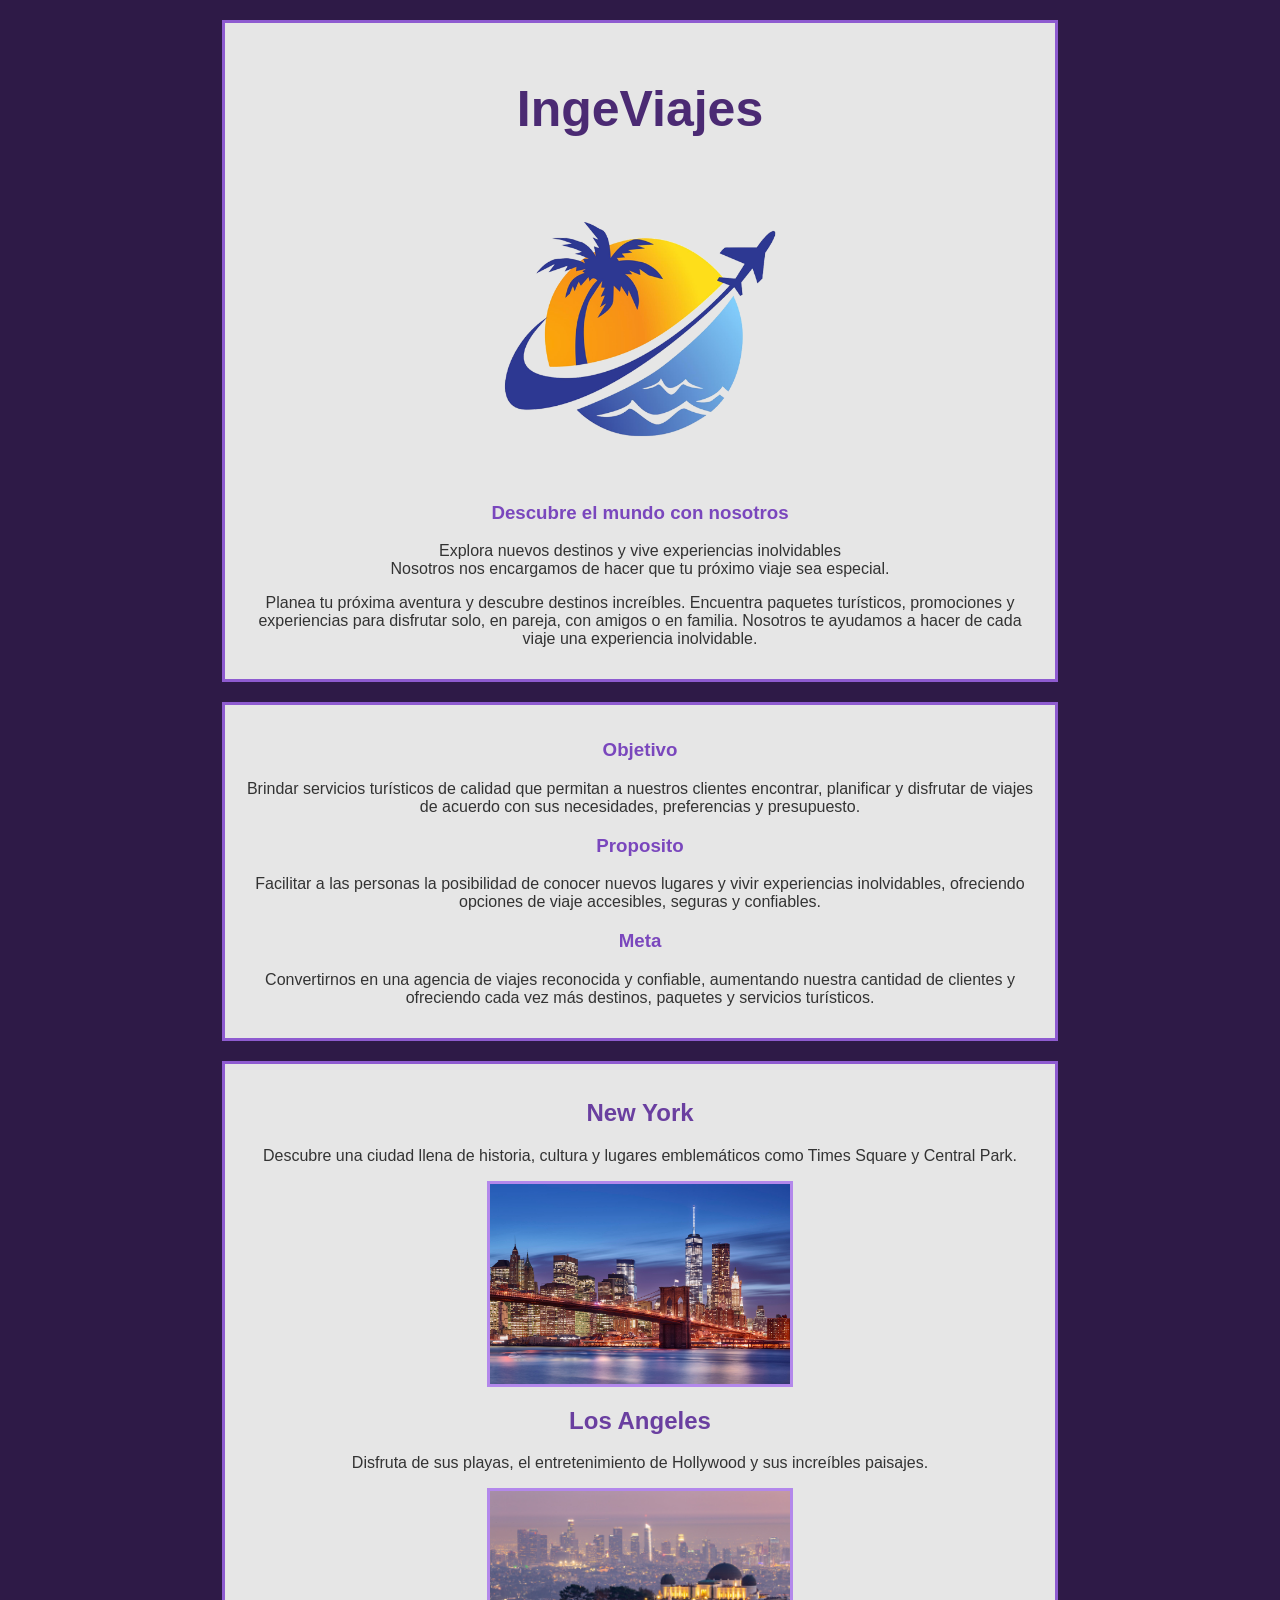
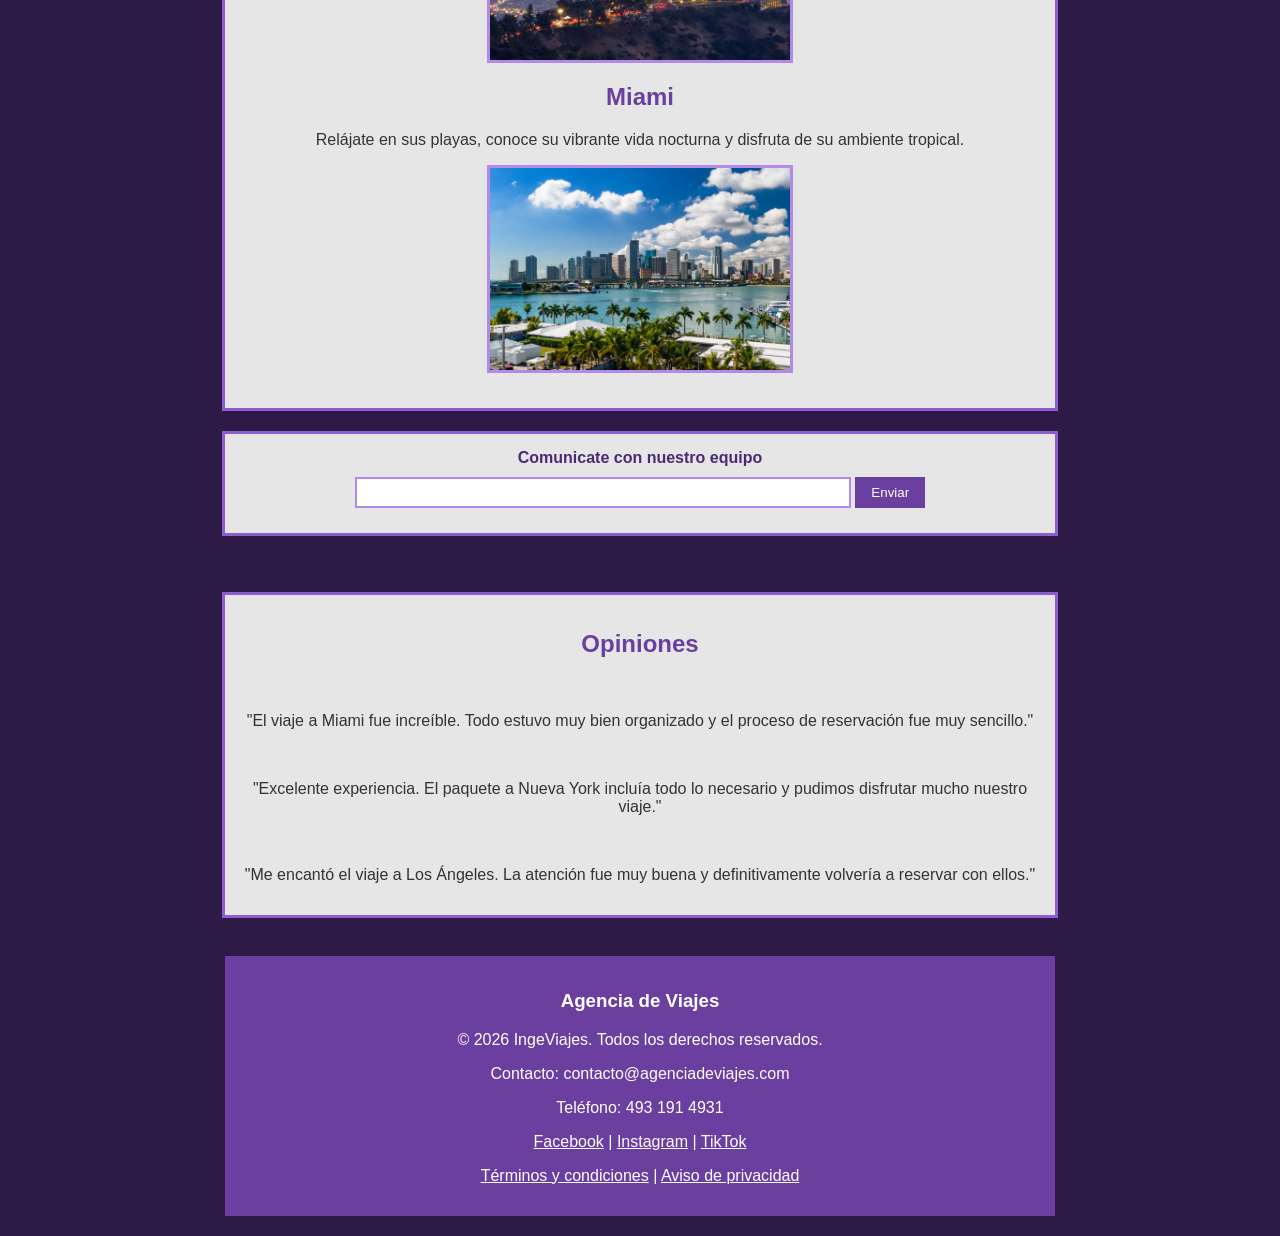
<file: index.html>
<!DOCTYPE html>
<html lang="en">
<head>
    <link rel="stylesheet" href="StylesFolder/index1.css">
    <meta charset="UTF-8">
    <meta name="viewport" content="width=device-width, initial-scale=1.0">
    <title>IngeViajes</title>
    <link rel="icon" type="image/png" href="Imagenes/TravelsLogo.png">
</head>
<body>
    
    <section class="incio">
        <h1>IngeViajes</h1>
        <img class="LogoImg" src="Imagenes/TravelsLogo.png" alt="">
        <h3>Descubre el mundo con nosotros</h3>
        <p>Explora nuevos destinos y vive experiencias inolvidables
        <br>Nosotros nos encargamos de hacer que tu próximo viaje sea especial.</p>
        <p>Planea tu próxima aventura y descubre destinos increíbles. Encuentra paquetes turísticos, promociones y experiencias para disfrutar solo, en pareja, con amigos o en familia. Nosotros te ayudamos a hacer de cada viaje una experiencia inolvidable.</p>
    </section>

    <section class="Info">
        <h3>Objetivo</h3>
        <p>Brindar servicios turísticos de calidad que permitan a nuestros clientes encontrar, planificar y disfrutar de viajes de acuerdo con sus necesidades, preferencias y presupuesto.</p>
        <h3>Proposito</h3>
        <p>Facilitar a las personas la posibilidad de conocer nuevos lugares y vivir experiencias inolvidables, ofreciendo opciones de viaje accesibles, seguras y confiables.</p>
        <h3>Meta</h3>
        <p>Convertirnos en una agencia de viajes reconocida y confiable, aumentando nuestra cantidad de clientes y ofreciendo cada vez más destinos, paquetes y servicios turísticos.</p>
    </section>

    <section class="Viajes">
        <h2>New York</h2>
        <p>Descubre una ciudad llena de historia, cultura y lugares emblemáticos como Times Square y Central Park.</p>
        <a href="NewYork.html" target="_blank">
            <img class="Destinos" src="Imagenes/NewYork.jpg" alt="">
        </a> 
        <h2>Los Angeles</h2>
        <p>Disfruta de sus playas, el entretenimiento de Hollywood y sus increíbles paisajes.</p>
        <a href="LosAngeles.html" target="_blank">
            <img class="Destinos" src="Imagenes/LosAngeles.jpg" alt="">
        </a>
        <h2>Miami</h2>
        <p>Relájate en sus playas, conoce su vibrante vida nocturna y disfruta de su ambiente tropical.</p>
        <a href="Miami.html" target="_blank">
            <img class="Destinos" src="Imagenes/Miami.jpg" alt="">
        </a>
    </section>

    <form>
        <label>Comunicate con nuestro equipo</label><br>
        <input type="text">

        <button type="submit">Enviar</button>
    </form>

<br>
<br>

    <section class="Opiniones">
        <h2>Opiniones</h2>
        <br>
        <p>"El viaje a Miami fue increíble. Todo estuvo muy bien organizado y el proceso de reservación fue muy sencillo."</p>
        <br>
        <p>"Excelente experiencia. El paquete a Nueva York incluía todo lo necesario y pudimos disfrutar mucho nuestro viaje."</p>
        <br>
        <p>"Me encantó el viaje a Los Ángeles. La atención fue muy buena y definitivamente volvería a reservar con ellos."</p>
    </section>
    <br>

    <footer>
    <h3>Agencia de Viajes</h3>

    <p>© 2026 IngeViajes. Todos los derechos reservados.</p>

    <p>Contacto: contacto@agenciadeviajes.com</p>
    <p>Teléfono: 493 191 4931</p>

    <p>
        <a href="#">Facebook</a> |
        <a href="#">Instagram</a> |
        <a href="#">TikTok</a>
    </p>

    <p>
        <a href="#">Términos y condiciones</a> |
        <a href="#">Aviso de privacidad</a>
    </p>
</footer>
    
</body>
</html>
</file>
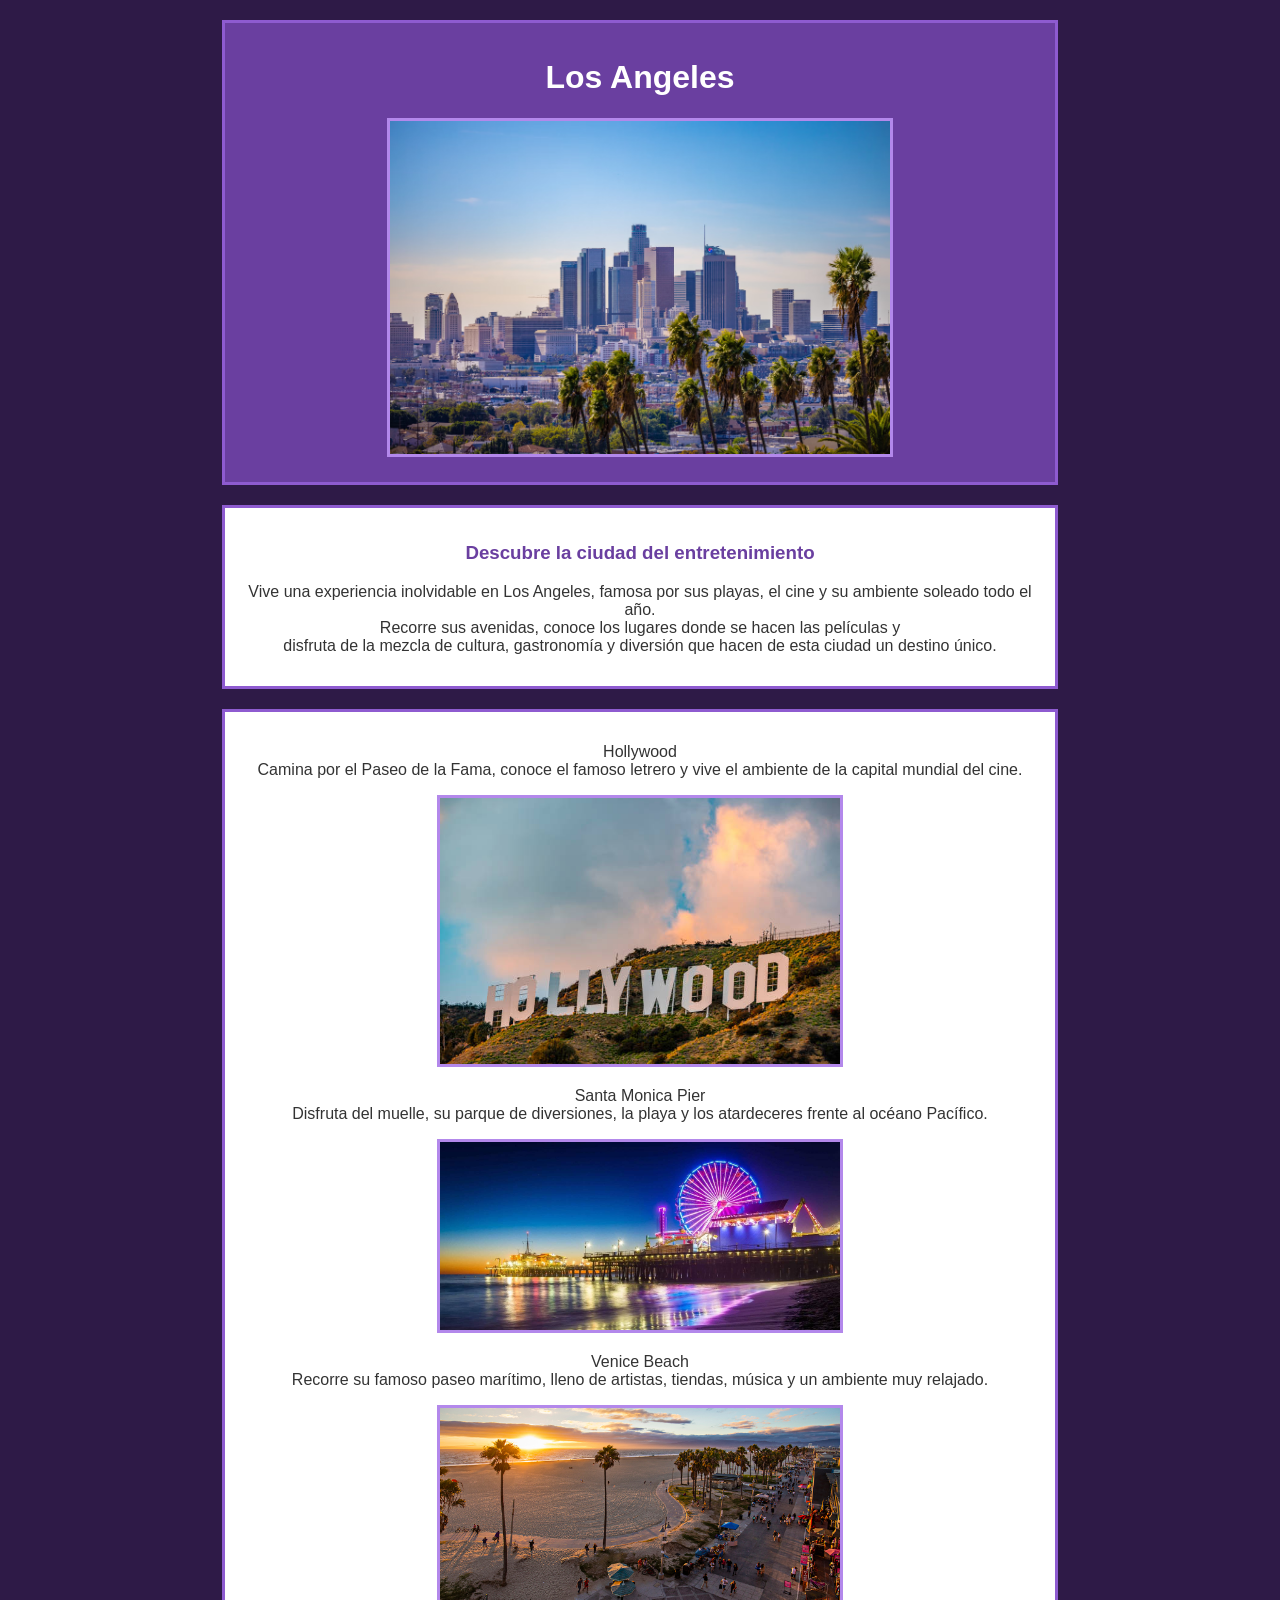
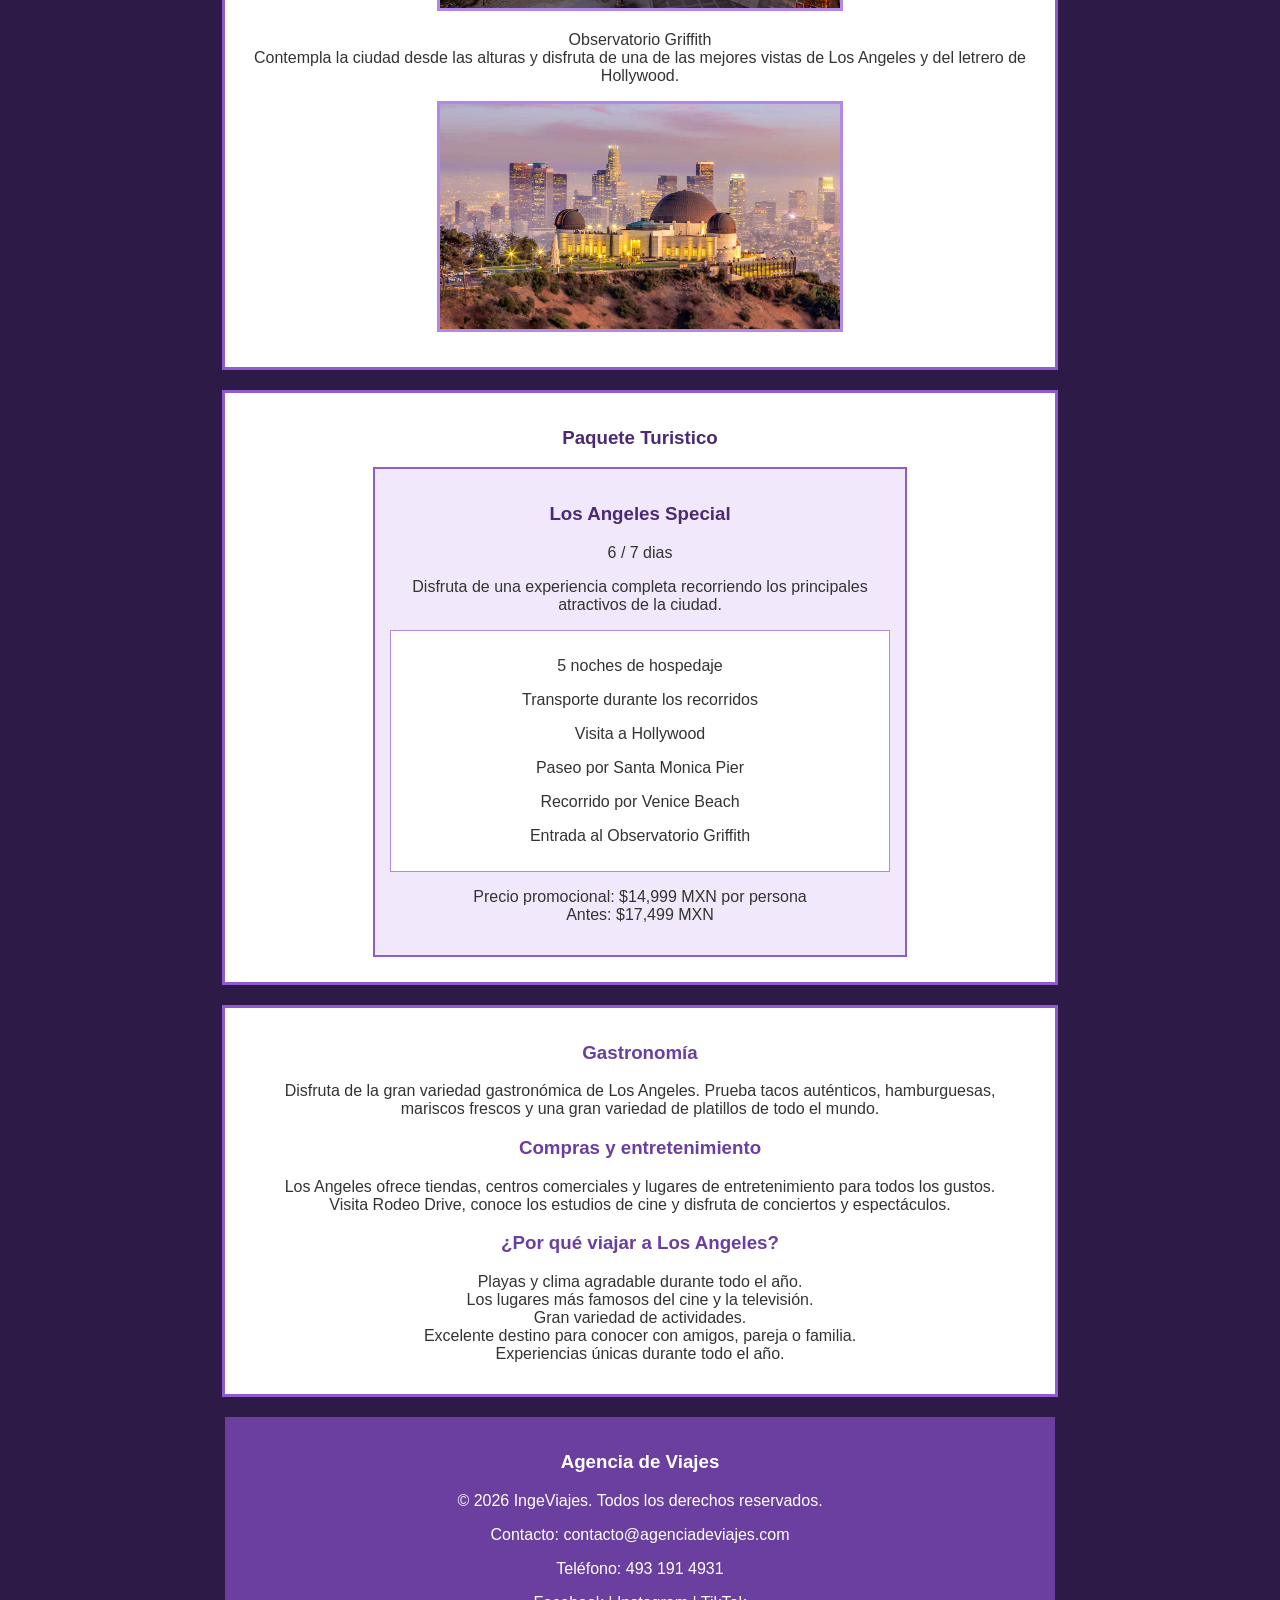
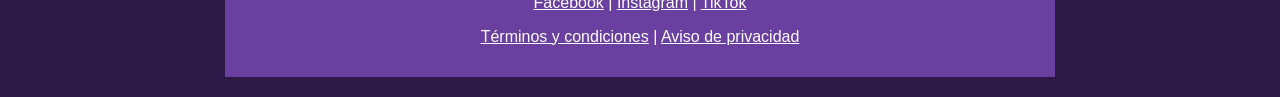
<file: LosAngeles.html>
<!DOCTYPE html>
<html lang="es">
<head>
    <link rel="stylesheet" href="StylesFolder/index3.css">
    <meta charset="UTF-8">
    <meta name="viewport" content="width=device-width, initial-scale=1.0">
    <title>IngeViajes</title>
    <link rel="icon" type="image/png" href="Imagenes/TravelsLogo.png">
</head>
<body>
    <header>
        <h1>Los Angeles</h1>
        <img src="Imagenes/LosAngeles1.avif" alt="Vista de Los Angeles">
    </header>

    <section class="inicio">
        <h3>Descubre la ciudad del entretenimiento</h3>
        <p>Vive una experiencia inolvidable en Los Angeles, famosa por sus playas, el cine y su ambiente soleado todo el año.
        <br>Recorre sus avenidas, conoce los lugares donde se hacen las películas y 
        <br>disfruta de la mezcla de cultura, gastronomía y diversión que hacen de esta ciudad un destino único.</p>
    </section>

    <section class="spots">
        <p>Hollywood
        <br>Camina por el Paseo de la Fama, conoce el famoso letrero y vive el ambiente de la capital mundial del cine.</p>
        <img src="Imagenes/Hollywood.jpg" alt="Letrero de Hollywood">

        <p>Santa Monica Pier
        <br>Disfruta del muelle, su parque de diversiones, la playa y los atardeceres frente al océano Pacífico.</p>
        <img src="Imagenes/Santamonica.jpg" alt="Muelle de Santa Monica">

        <p>Venice Beach
        <br>Recorre su famoso paseo marítimo, lleno de artistas, tiendas, música y un ambiente muy relajado.</p>
        <img src="Imagenes/veniceBeach.jpg" alt="Venice Beach">

        <p>Observatorio Griffith
        <br>Contempla la ciudad desde las alturas y disfruta de una de las mejores vistas de Los Angeles y del letrero de Hollywood.</p>
        <img src="Imagenes/ObservatorioGrif.jpg" alt="Observatorio Griffith">
    </section>

    <section class="Paquetes">
        <h3>Paquete Turistico</h3>

        <div>
            <h3>Los Angeles Special</h3>
            <p>6 / 7 dias</p>
            <p>Disfruta de una experiencia completa recorriendo los principales atractivos de la ciudad.</p>
            <div>
                <p>5 noches de hospedaje</p>
                <p>Transporte durante los recorridos</p>
                <p>Visita a Hollywood</p>
                <p>Paseo por Santa Monica Pier</p>
                <p>Recorrido por Venice Beach</p>
                <p>Entrada al Observatorio Griffith</p>
            </div>
            <p>Precio promocional: $14,999 MXN por persona
            <br>Antes: $17,499 MXN
            </p>
        </div>
    </section>

    <section>
        <h3>Gastronomía</h3>
        <p>Disfruta de la gran variedad gastronómica de Los Angeles. Prueba tacos auténticos, hamburguesas,
        <br>mariscos frescos y una gran variedad de platillos de todo el mundo.</p>

        <h3>Compras y entretenimiento</h3>
        <p>Los Angeles ofrece tiendas, centros comerciales y lugares de entretenimiento para todos los gustos.
        <br>Visita Rodeo Drive, conoce los estudios de cine y disfruta de conciertos y espectáculos.</p>

        <h3>¿Por qué viajar a Los Angeles?</h3>
        <p>Playas y clima agradable durante todo el año.
        <br>Los lugares más famosos del cine y la televisión.
        <br>Gran variedad de actividades.
        <br>Excelente destino para conocer con amigos, pareja o familia.
        <br>Experiencias únicas durante todo el año.</p>
    </section>

    <footer>
        <h3>Agencia de Viajes</h3>

        <p>© 2026 IngeViajes. Todos los derechos reservados.</p>

        <p>Contacto: contacto@agenciadeviajes.com</p>
        <p>Teléfono: 493 191 4931</p>

        <p>
            <a href="#">Facebook</a> |
            <a href="#">Instagram</a> |
            <a href="#">TikTok</a>
        </p>

        <p>
            <a href="#">Términos y condiciones</a> |
            <a href="#">Aviso de privacidad</a>
        </p>
    </footer>
</body>
</html>
</file>
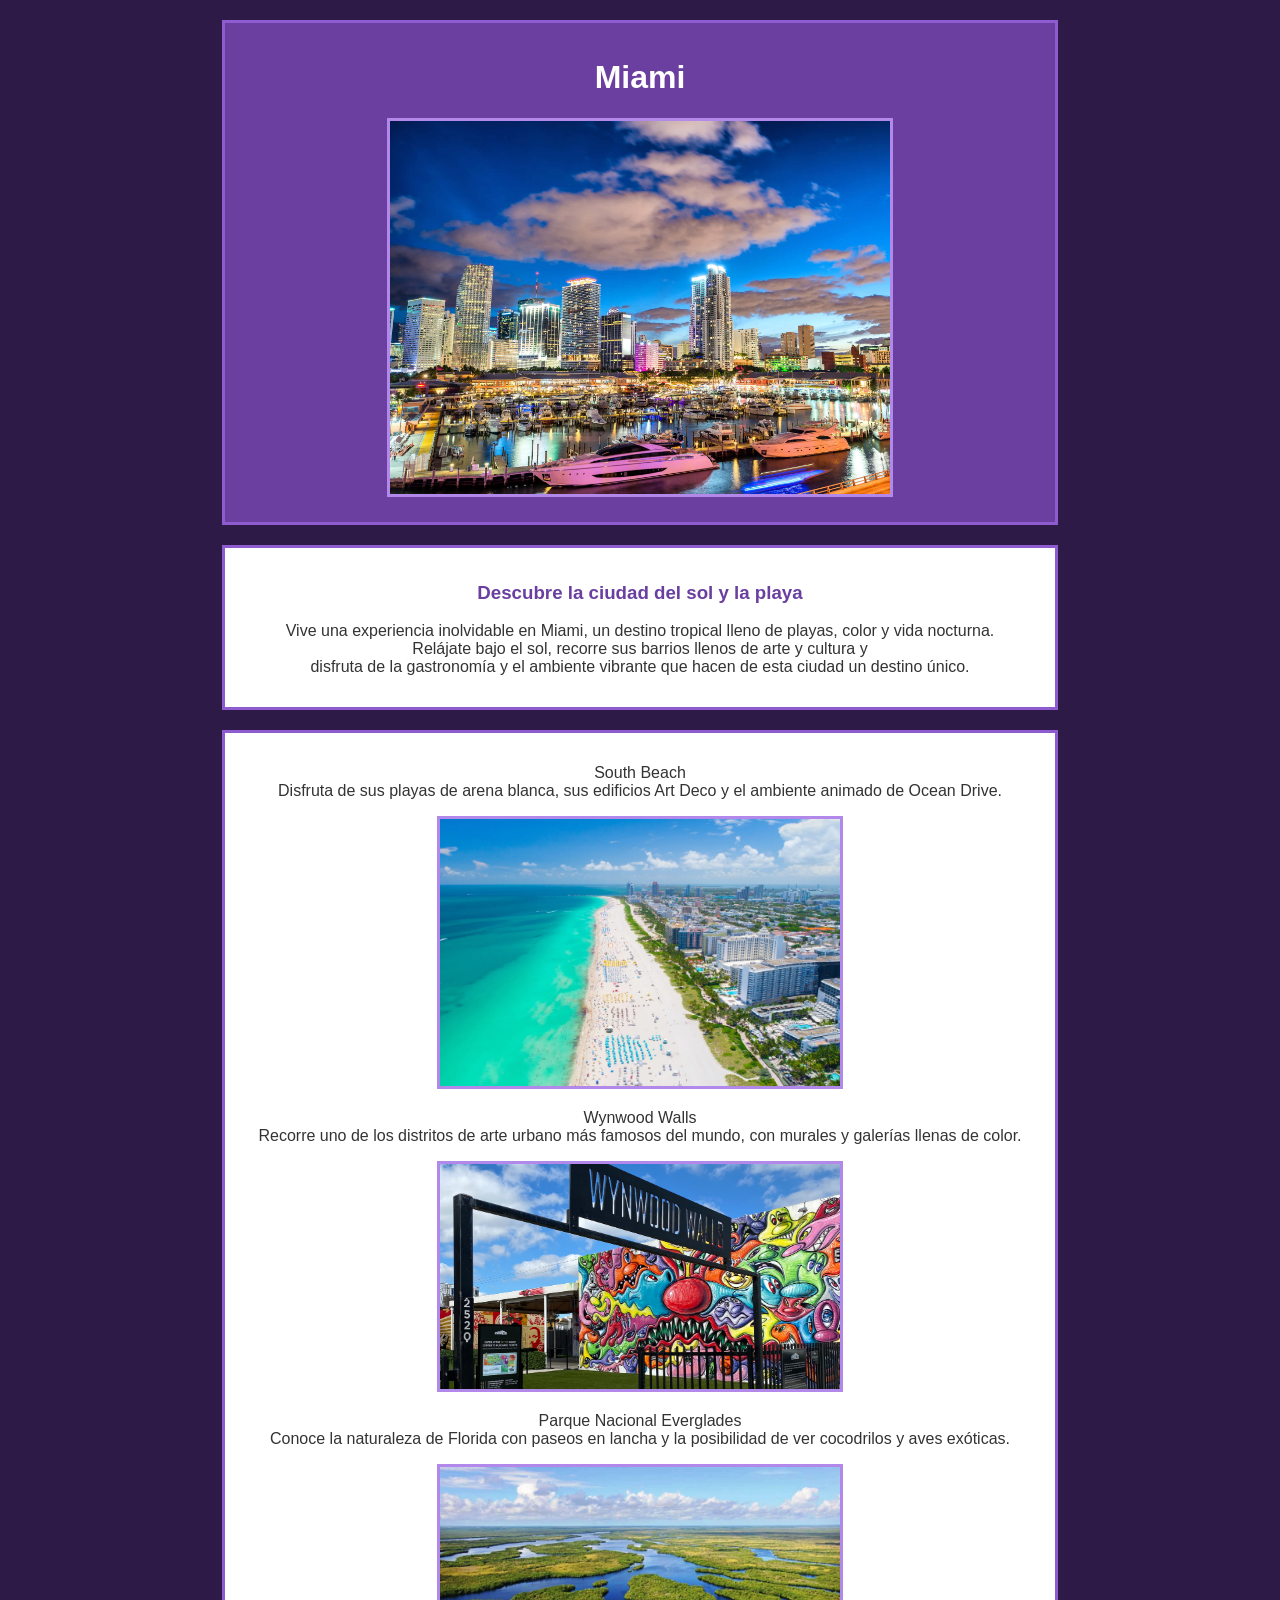
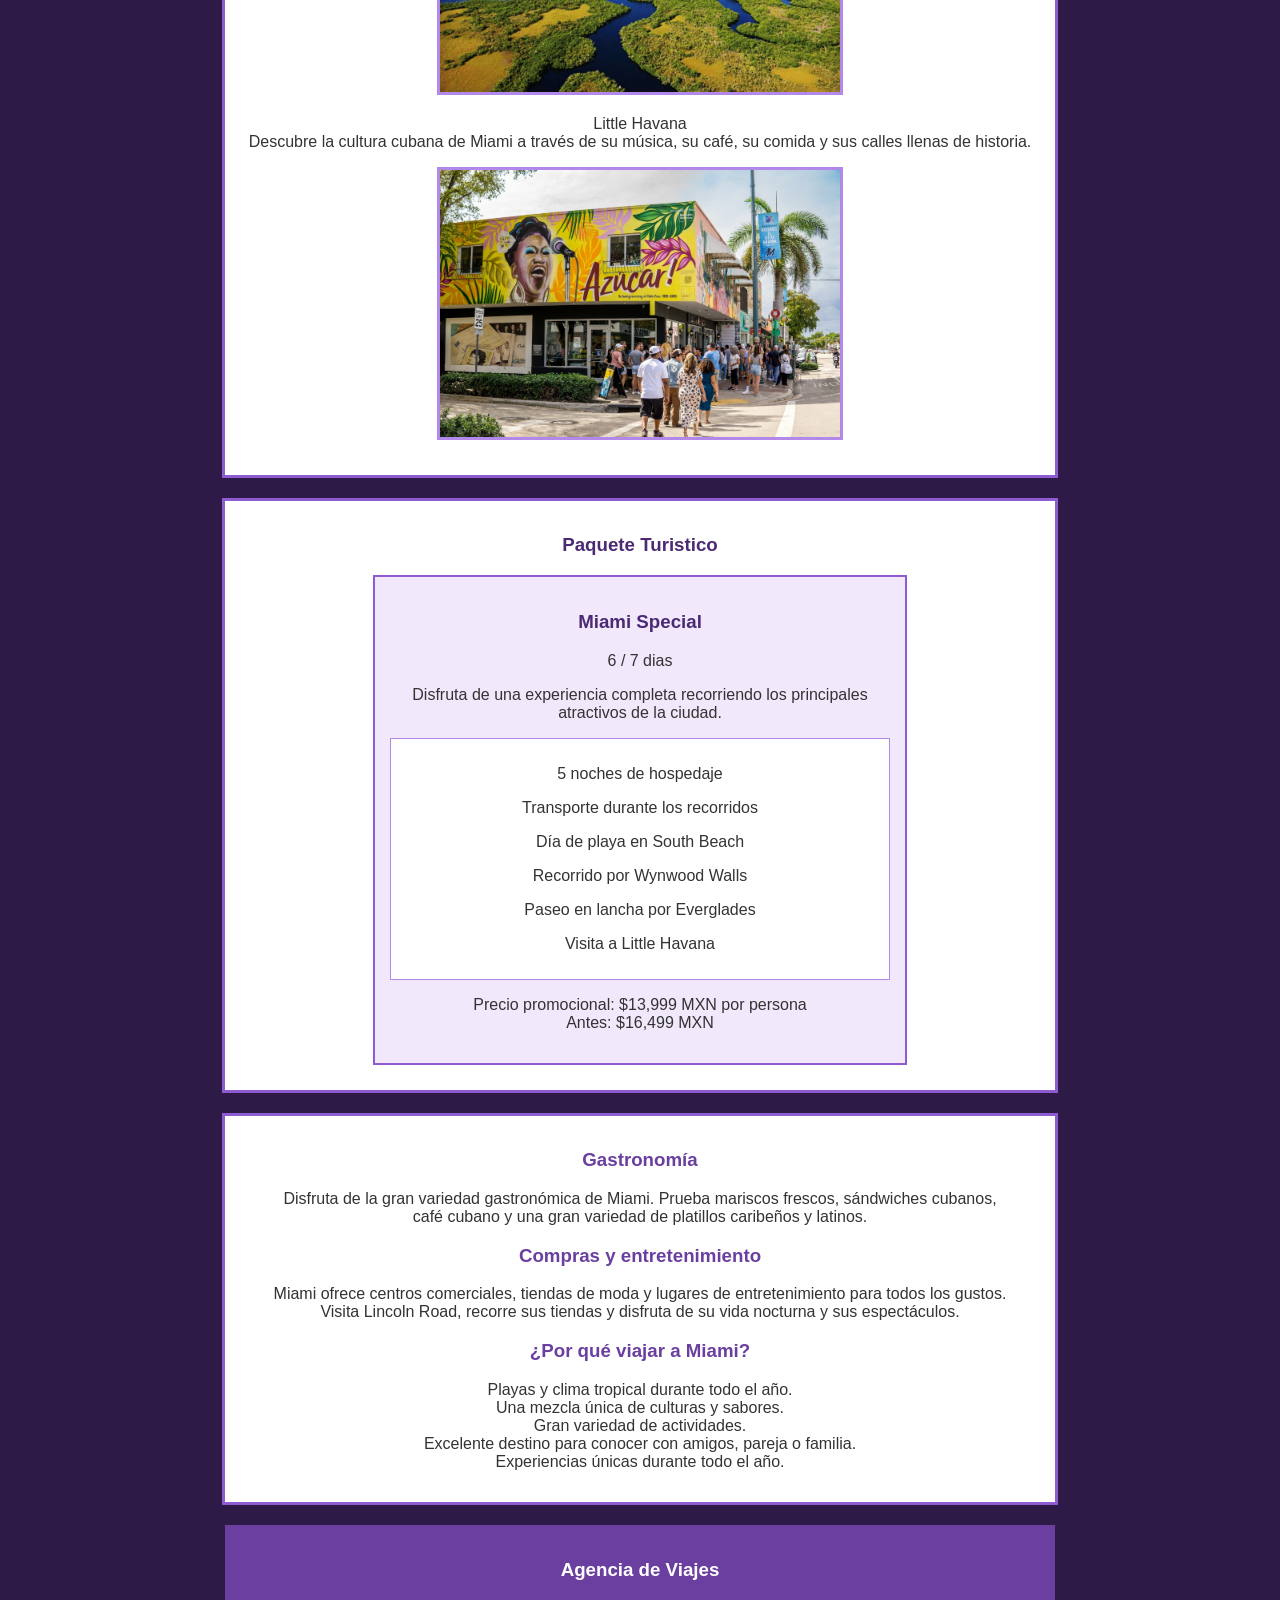
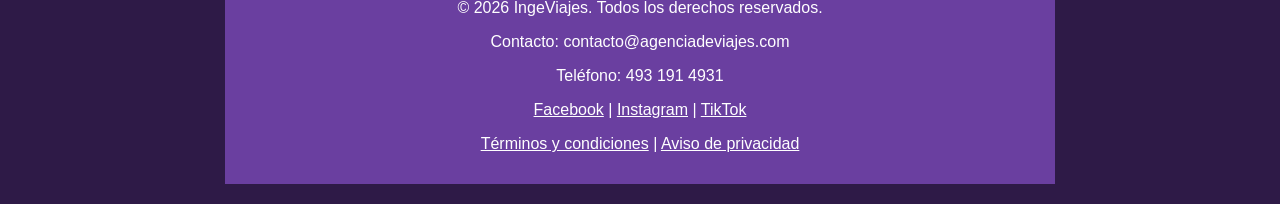
<file: Miami.html>
<!DOCTYPE html>
<html lang="es">
<head>
    <link rel="stylesheet" href="StylesFolder/index4.css">
    <meta charset="UTF-8">
    <meta name="viewport" content="width=device-width, initial-scale=1.0">
    <title>IngeViajes</title>
    <link rel="icon" type="image/png" href="Imagenes/TravelsLogo.png">
</head>
<body>
    <header>
        <h1>Miami</h1>
        <img src="Imagenes/miami1.jpg" alt="Vista de Miami">
    </header>

    <section class="inicio">
        <h3>Descubre la ciudad del sol y la playa</h3>
        <p>Vive una experiencia inolvidable en Miami, un destino tropical lleno de playas, color y vida nocturna.
        <br>Relájate bajo el sol, recorre sus barrios llenos de arte y cultura y 
        <br>disfruta de la gastronomía y el ambiente vibrante que hacen de esta ciudad un destino único.</p>
    </section>

    <section class="spots">
        <p>South Beach
        <br>Disfruta de sus playas de arena blanca, sus edificios Art Deco y el ambiente animado de Ocean Drive.</p>
        <img src="Imagenes/SouthBeach.webp" alt="Playa de South Beach">

        <p>Wynwood Walls
        <br>Recorre uno de los distritos de arte urbano más famosos del mundo, con murales y galerías llenas de color.</p>
        <img src="Imagenes/Walls.png" alt="Murales de Wynwood Walls">

        <p>Parque Nacional Everglades
        <br>Conoce la naturaleza de Florida con paseos en lancha y la posibilidad de ver cocodrilos y aves exóticas.</p>
        <img src="Imagenes/ParqueNacional.jpg" alt="Parque Nacional Everglades">

        <p>Little Havana
        <br>Descubre la cultura cubana de Miami a través de su música, su café, su comida y sus calles llenas de historia.</p>
        <img src="Imagenes/havana.jpg" alt="Calle de Little Havana">
    </section>

    <section class="Paquetes">
        <h3>Paquete Turistico</h3>

        <div>
            <h3>Miami Special</h3>
            <p>6 / 7 dias</p>
            <p>Disfruta de una experiencia completa recorriendo los principales atractivos de la ciudad.</p>
            <div>
                <p>5 noches de hospedaje</p>
                <p>Transporte durante los recorridos</p>
                <p>Día de playa en South Beach</p>
                <p>Recorrido por Wynwood Walls</p>
                <p>Paseo en lancha por Everglades</p>
                <p>Visita a Little Havana</p>
            </div>
            <p>Precio promocional: $13,999 MXN por persona
            <br>Antes: $16,499 MXN
            </p>
        </div>
    </section>

    <section>
        <h3>Gastronomía</h3>
        <p>Disfruta de la gran variedad gastronómica de Miami. Prueba mariscos frescos, sándwiches cubanos,
        <br>café cubano y una gran variedad de platillos caribeños y latinos.</p>

        <h3>Compras y entretenimiento</h3>
        <p>Miami ofrece centros comerciales, tiendas de moda y lugares de entretenimiento para todos los gustos.
        <br>Visita Lincoln Road, recorre sus tiendas y disfruta de su vida nocturna y sus espectáculos.</p>

        <h3>¿Por qué viajar a Miami?</h3>
        <p>Playas y clima tropical durante todo el año.
        <br>Una mezcla única de culturas y sabores.
        <br>Gran variedad de actividades.
        <br>Excelente destino para conocer con amigos, pareja o familia.
        <br>Experiencias únicas durante todo el año.</p>
    </section>

    <footer>
        <h3>Agencia de Viajes</h3>

        <p>© 2026 IngeViajes. Todos los derechos reservados.</p>

        <p>Contacto: contacto@agenciadeviajes.com</p>
        <p>Teléfono: 493 191 4931</p>

        <p>
            <a href="#">Facebook</a> |
            <a href="#">Instagram</a> |
            <a href="#">TikTok</a>
        </p>

        <p>
            <a href="#">Términos y condiciones</a> |
            <a href="#">Aviso de privacidad</a>
        </p>
    </footer>
</body>
</html>
</file>
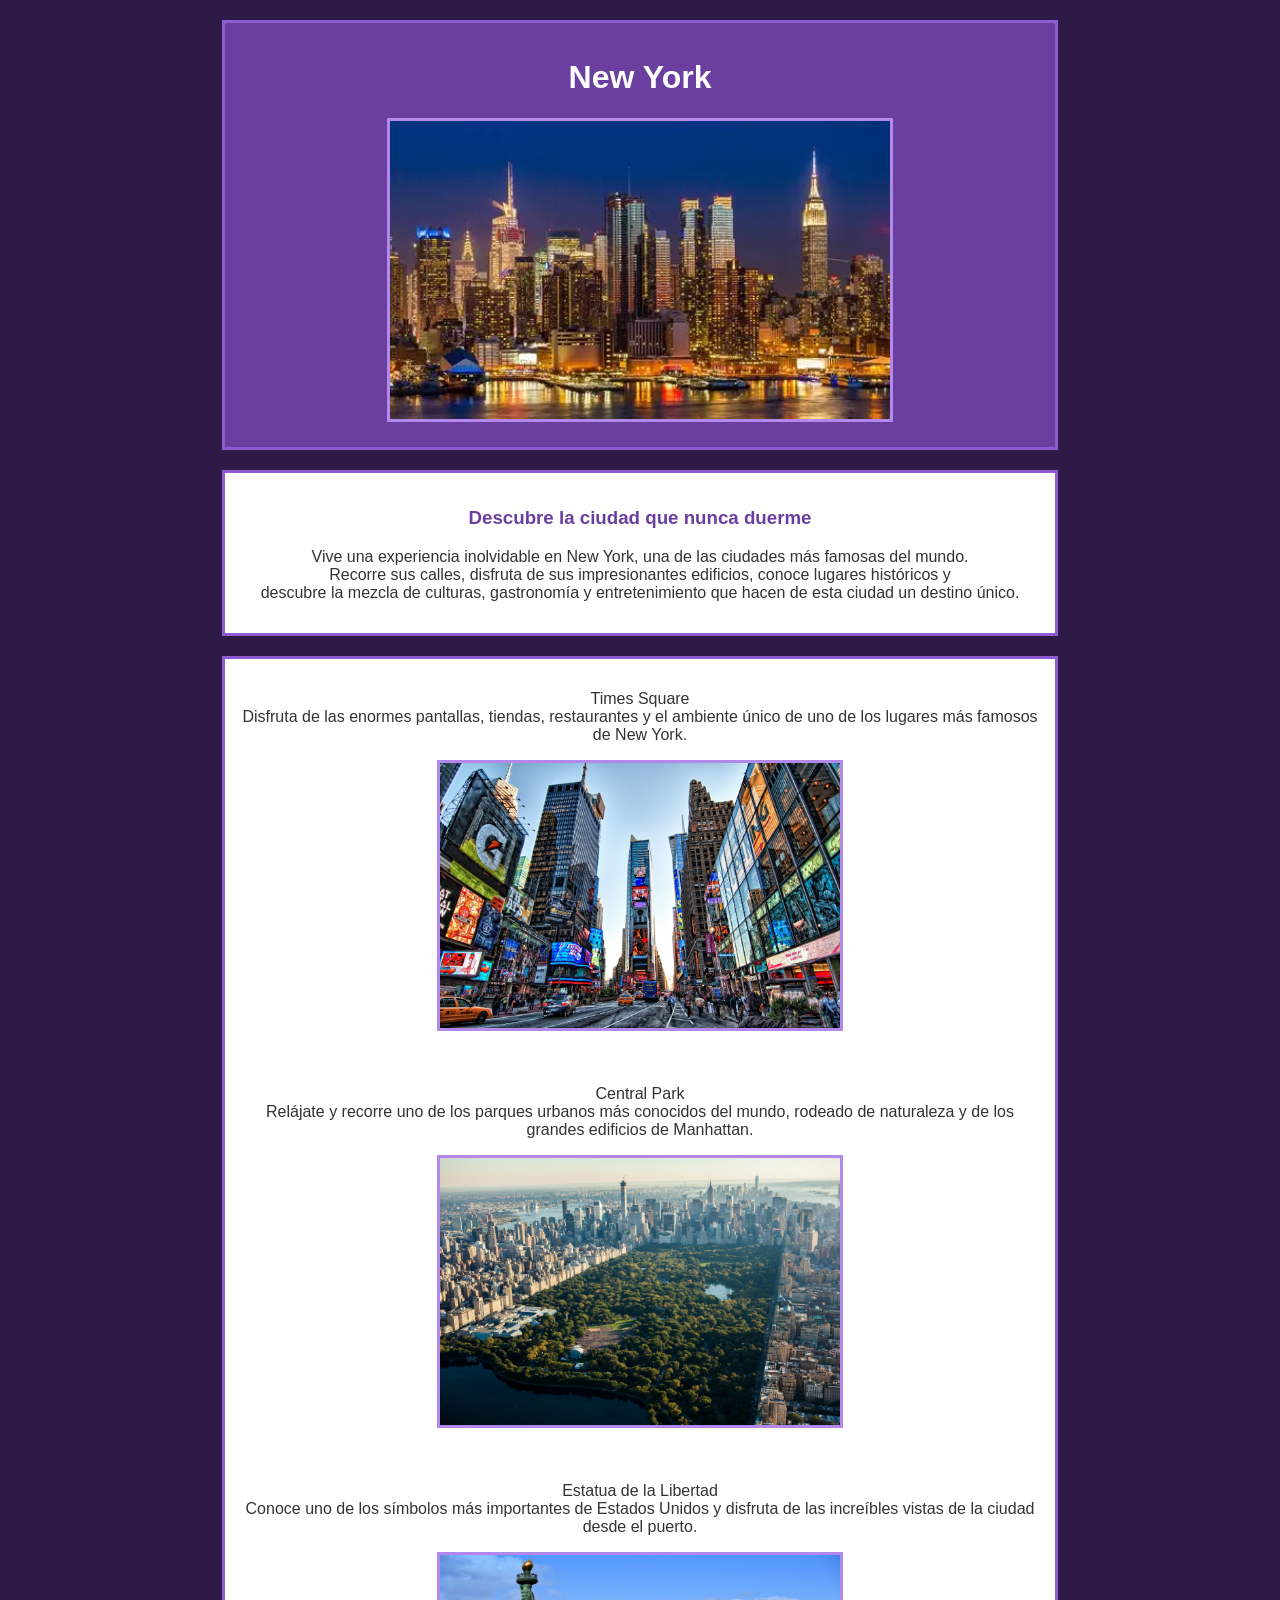
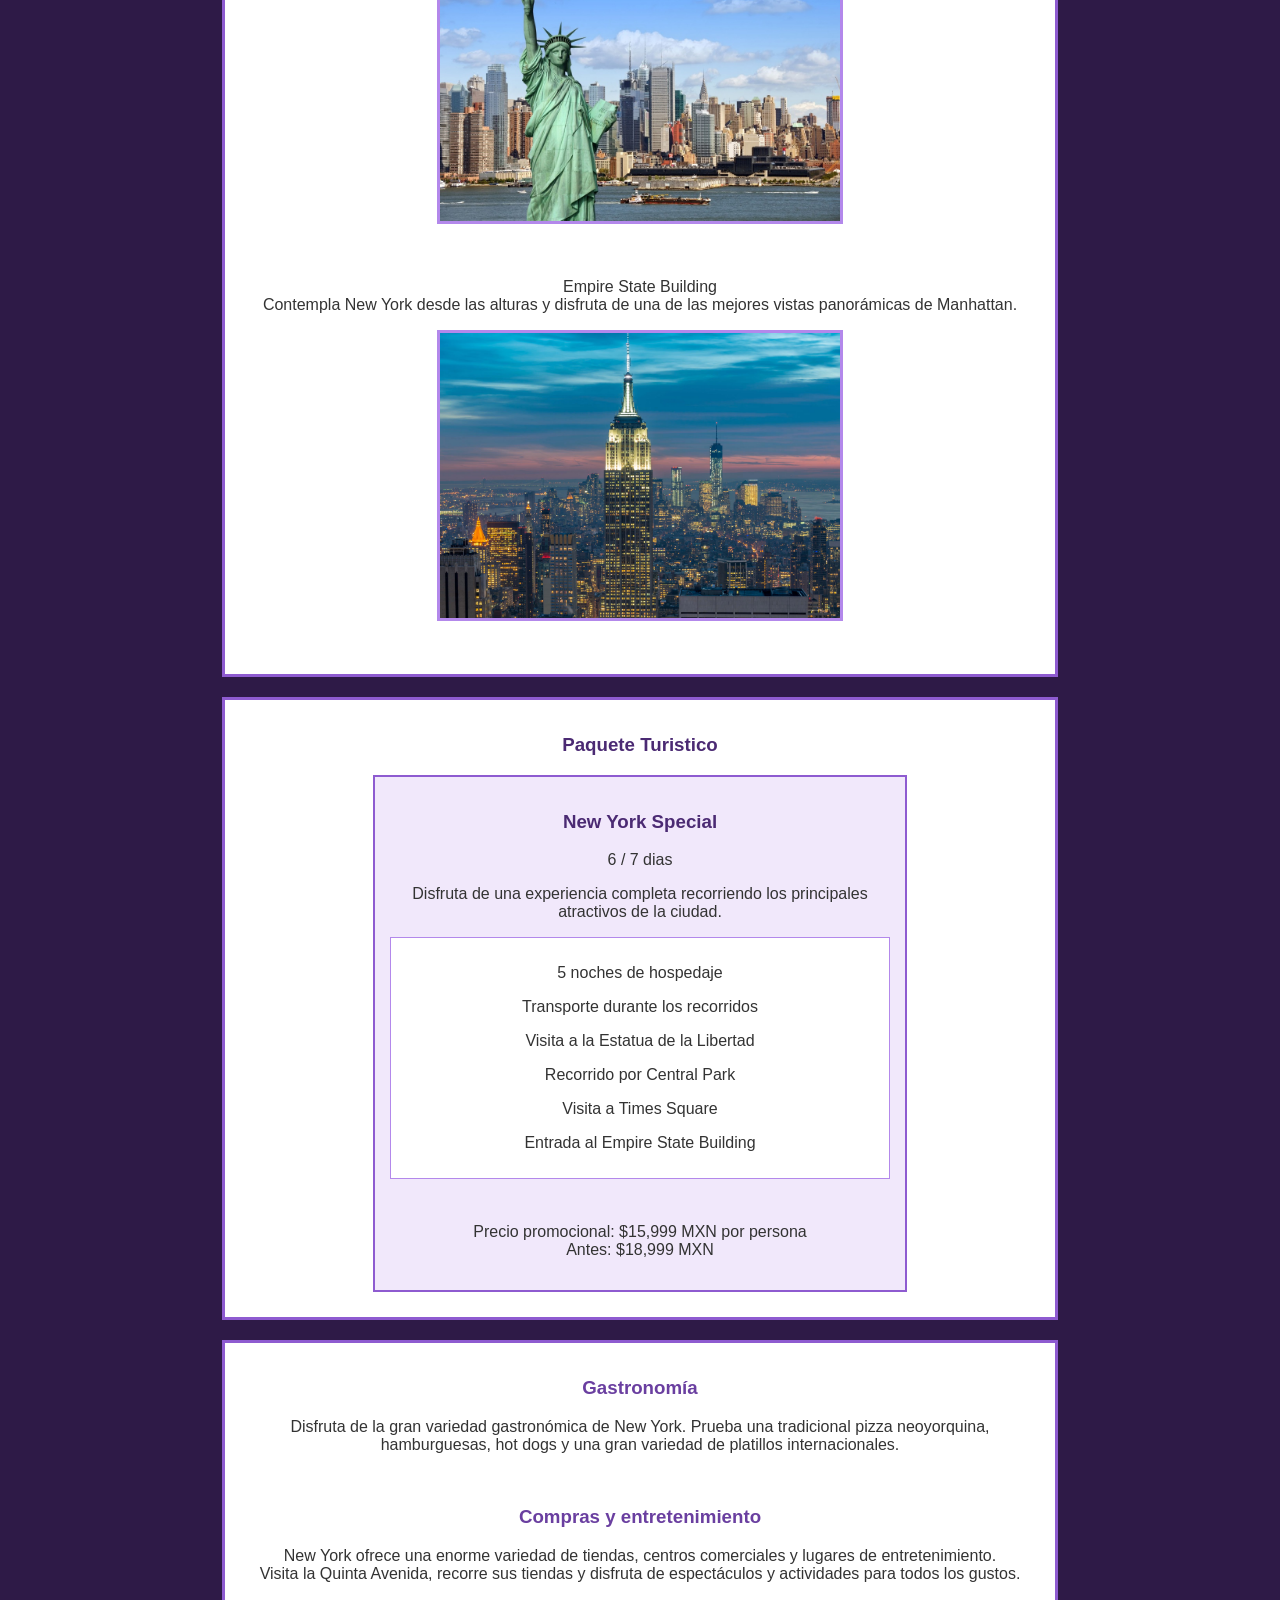
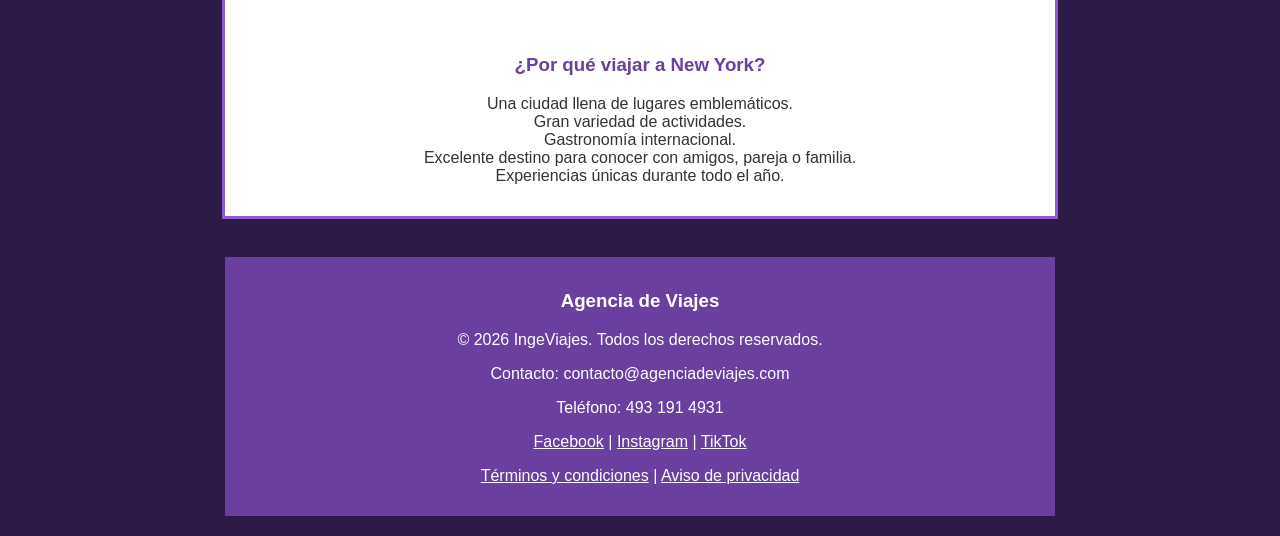
<file: NewYork.html>
<!DOCTYPE html>
<html lang="en">
<head>
    <link rel="stylesheet" href="StylesFolder/index2.css">
    <meta charset="UTF-8">
    <meta name="viewport" content="width=device-width, initial-scale=1.0">
    <title>IngeViajes</title>
    <link rel="icon" type="image/png" href="Imagenes/TravelsLogo.png">
</head>
<body>
    <header>
        <h1>New York</h1>
        <img src="Imagenes/NewYork1.webp" alt="">
    </header>
    <section class="inicio">
        <h3>Descubre la ciudad que nunca duerme</h3>
        <p>Vive una experiencia inolvidable en New York, una de las ciudades más famosas del mundo. 
        <br>Recorre sus calles, disfruta de sus impresionantes edificios, conoce lugares históricos y 
        <br>descubre la mezcla de culturas, gastronomía y entretenimiento que hacen de esta ciudad un destino único.</p>
    </section>

    <section class="spots">
        <p>Times Square 
        <br>Disfruta de las enormes pantallas, tiendas, restaurantes y el ambiente único de uno de los lugares más famosos de New York.</p>
        <img src="Imagenes/TimesSquare.jpg" alt="">
        <br>
        <p>Central Park
        <br>Relájate y recorre uno de los parques urbanos más conocidos del mundo, rodeado de naturaleza y de los grandes edificios de Manhattan.</p>
        <img src="Imagenes/CentralPark.jpeg" alt="">
        <br>
        <p>Estatua de la Libertad
        <br>Conoce uno de los símbolos más importantes de Estados Unidos y disfruta de las increíbles vistas de la ciudad desde el puerto.</p>
        <img src="Imagenes/Estatua.jpg" alt="">
        <br>
        <p>Empire State Building
        <br>Contempla New York desde las alturas y disfruta de una de las mejores vistas panorámicas de Manhattan.</p>
        <img src="Imagenes/EmpireState.avif" alt="">
        <br>
    </section>

    <section class="Paquetes">
        <h3>Paquete Turistico</h3>

        <div>
            <h3>New York Special</h3>
            <p>6 / 7 dias</p>
            <p>Disfruta de una experiencia completa recorriendo los principales atractivos de la ciudad.</p>
            <div>
                <p>5 noches de hospedaje</p>
                <p>Transporte durante los recorridos</p>
                <p>Visita a la Estatua de la Libertad</p>
                <p>Recorrido por Central Park</p>
                <p>Visita a Times Square</p>
                <p>Entrada al Empire State Building</p>
            </div>
            <br>
            <p>Precio promocional: $15,999 MXN por persona
            <br>Antes: $18,999 MXN
            </p>
        </div>
    </section>

    <section>
        <h3>Gastronomía</h3>
        <p>Disfruta de la gran variedad gastronómica de New York. Prueba una tradicional pizza neoyorquina, 
        <br>hamburguesas, hot dogs y una gran variedad de platillos internacionales.</p>
        <br>
        <h3>Compras y entretenimiento</h3>
        <p>New York ofrece una enorme variedad de tiendas, centros comerciales y lugares de entretenimiento. 
        <br>Visita la Quinta Avenida, recorre sus tiendas y disfruta de espectáculos y actividades para todos los gustos.</p>
        <br>
        <br>
        <h3>¿Por qué viajar a New York?</h3>
        <p>Una ciudad llena de lugares emblemáticos.
        <br>Gran variedad de actividades.
        <br>Gastronomía internacional.
        <br>Excelente destino para conocer con amigos, pareja o familia.
        <br>Experiencias únicas durante todo el año.</p>
    </section>

    <br>
    <footer>
    <h3>Agencia de Viajes</h3>

    <p>© 2026 IngeViajes. Todos los derechos reservados.</p>

    <p>Contacto: contacto@agenciadeviajes.com</p>
    <p>Teléfono: 493 191 4931</p>

    <p>
        <a href="#">Facebook</a> |
        <a href="#">Instagram</a> |
        <a href="#">TikTok</a>
    </p>

    <p>
        <a href="#">Términos y condiciones</a> |
        <a href="#">Aviso de privacidad</a>
    </p>
</footer>

</body>
</html>
</file>
<file: StylesFolder/index1.css>
body {
  font-family: Arial, sans-serif;
  background-color: #2e1a47;
  color: #ffffff;
  margin: 20px;
  text-align: center;
}

h1 {
  color: #4b2a73;
  font-size: 50px;
}

h2 {
  color: #6a3fa0;
}

h3 {
  color: #7a47bd;
}

a {
  color: #6a3fa0;
}

.LogoImg{
  height: 300px;
  width: 300px;
}

section {
  background-color: #E6E6E6;
  color: #333333;
  border: 3px solid #8e5bd0;
  padding: 15px;
  margin: 0 auto 20px auto;
  max-width: 800px;
}

.Destinos {
  display: block;
  width: 300px;
  max-width: 100%;
  margin: 10px auto 20px auto;
  border: 3px solid #b388eb;
}

form {
  background-color: #E6E6E6;
  color: #333333;
  border: 3px solid #8e5bd0;
  padding: 15px;
  margin: 0 auto 20px auto;
  max-width: 800px;
}

label {
  color: #4b2a73;
  font-weight: bold;
}

input {
  width: 60%;
  padding: 6px;
  margin: 10px 0;
  border: 2px solid #b388eb;
}

button {
  background-color: #6a3fa0;
  color: #ffffff;
  border: none;
  padding: 8px 16px;
  cursor: pointer;
}

footer {
  background-color: #6a3fa0;
  color: #ffffff;
  padding: 15px;
  margin: 0 auto;
  max-width: 800px;
}

footer h3 {
  color: #ffffff;
}

footer a {
  color: #ffffff;
}
</file>
<file: StylesFolder/index3.css>
body {
  font-family: Arial, sans-serif;
  background-color: #2e1a47;
  color: #ffffff;
  margin: 20px;
  text-align: center;
}

header {
  background-color: #6a3fa0;
  color: #ffffff;
  border: 3px solid #8e5bd0;
  padding: 15px;
  margin: 0 auto 20px auto;
  max-width: 800px;
}

header img {
  display: block;
  width: 500px;
  max-width: 100%;
  margin: 10px auto;
  border: 3px solid #b388eb;
}

h1 {
  color: #ffffff;
}

h3 {
  color: #6a3fa0;
}

a {
  color: #6a3fa0;
}

section {
  background-color: #ffffff;
  color: #333333;
  border: 3px solid #8e5bd0;
  padding: 15px;
  margin: 0 auto 20px auto;
  max-width: 800px;
}

.spots img {
  display: block;
  width: 400px;
  max-width: 100%;
  margin: 10px auto 20px auto;
  border: 3px solid #b388eb;
}

.Paquetes div {
  background-color: #f1e8fb;
  border: 2px solid #8e5bd0;
  padding: 15px;
  margin: 10px auto;
  max-width: 500px;
}

.Paquetes div div {
  background-color: #ffffff;
  border: 1px solid #b388eb;
  padding: 10px;
  margin-bottom: 15px;
}

.Paquetes h3 {
  color: #4b2a73;
}

footer {
  background-color: #6a3fa0;
  color: #ffffff;
  padding: 15px;
  margin: 0 auto;
  max-width: 800px;
}

footer h3 {
  color: #ffffff;
}

footer a {
  color: #ffffff;
}
</file>
<file: StylesFolder/index4.css>
body {
  font-family: Arial, sans-serif;
  background-color: #2e1a47;
  color: #ffffff;
  margin: 20px;
  text-align: center;
}

header {
  background-color: #6a3fa0;
  color: #ffffff;
  border: 3px solid #8e5bd0;
  padding: 15px;
  margin: 0 auto 20px auto;
  max-width: 800px;
}

header img {
  display: block;
  width: 500px;
  max-width: 100%;
  margin: 10px auto;
  border: 3px solid #b388eb;
}

h1 {
  color: #ffffff;
}

h3 {
  color: #6a3fa0;
}

a {
  color: #6a3fa0;
}

section {
  background-color: #ffffff;
  color: #333333;
  border: 3px solid #8e5bd0;
  padding: 15px;
  margin: 0 auto 20px auto;
  max-width: 800px;
}

.spots img {
  display: block;
  width: 400px;
  max-width: 100%;
  margin: 10px auto 20px auto;
  border: 3px solid #b388eb;
}

.Paquetes div {
  background-color: #f1e8fb;
  border: 2px solid #8e5bd0;
  padding: 15px;
  margin: 10px auto;
  max-width: 500px;
}

.Paquetes div div {
  background-color: #ffffff;
  border: 1px solid #b388eb;
  padding: 10px;
  margin-bottom: 15px;
}

.Paquetes h3 {
  color: #4b2a73;
}

footer {
  background-color: #6a3fa0;
  color: #ffffff;
  padding: 15px;
  margin: 0 auto;
  max-width: 800px;
}

footer h3 {
  color: #ffffff;
}

footer a {
  color: #ffffff;
}
</file>
<file: StylesFolder/index2.css>
body {
  font-family: Arial, sans-serif;
  background-color: #2e1a47;
  color: #ffffff;
  margin: 20px;
  text-align: center;
}

header {
  background-color: #6a3fa0;
  color: #ffffff;
  border: 3px solid #8e5bd0;
  padding: 15px;
  margin: 0 auto 20px auto;
  max-width: 800px;
}

header img {
  display: block;
  width: 500px;
  max-width: 100%;
  margin: 10px auto;
  border: 3px solid #b388eb;
}

h1 {
  color: #ffffff;
}

h3 {
  color: #6a3fa0;
}

a {
  color: #6a3fa0;
}

section {
  background-color: #ffffff;
  color: #333333;
  border: 3px solid #8e5bd0;
  padding: 15px;
  margin: 0 auto 20px auto;
  max-width: 800px;
}

.spots img {
  display: block;
  width: 400px;
  max-width: 100%;
  margin: 10px auto 20px auto;
  border: 3px solid #b388eb;
}

.Paquetes div {
  background-color: #f1e8fb;
  border: 2px solid #8e5bd0;
  padding: 15px;
  margin: 10px auto;
  max-width: 500px;
}

.Paquetes div div {
  background-color: #ffffff;
  border: 1px solid #b388eb;
  padding: 10px;
}

.Paquetes h3 {
  color: #4b2a73;
}

footer {
  background-color: #6a3fa0;
  color: #ffffff;
  padding: 15px;
  margin: 0 auto;
  max-width: 800px;
}

footer h3 {
  color: #ffffff;
}

footer a {
  color: #ffffff;
}
</file>
